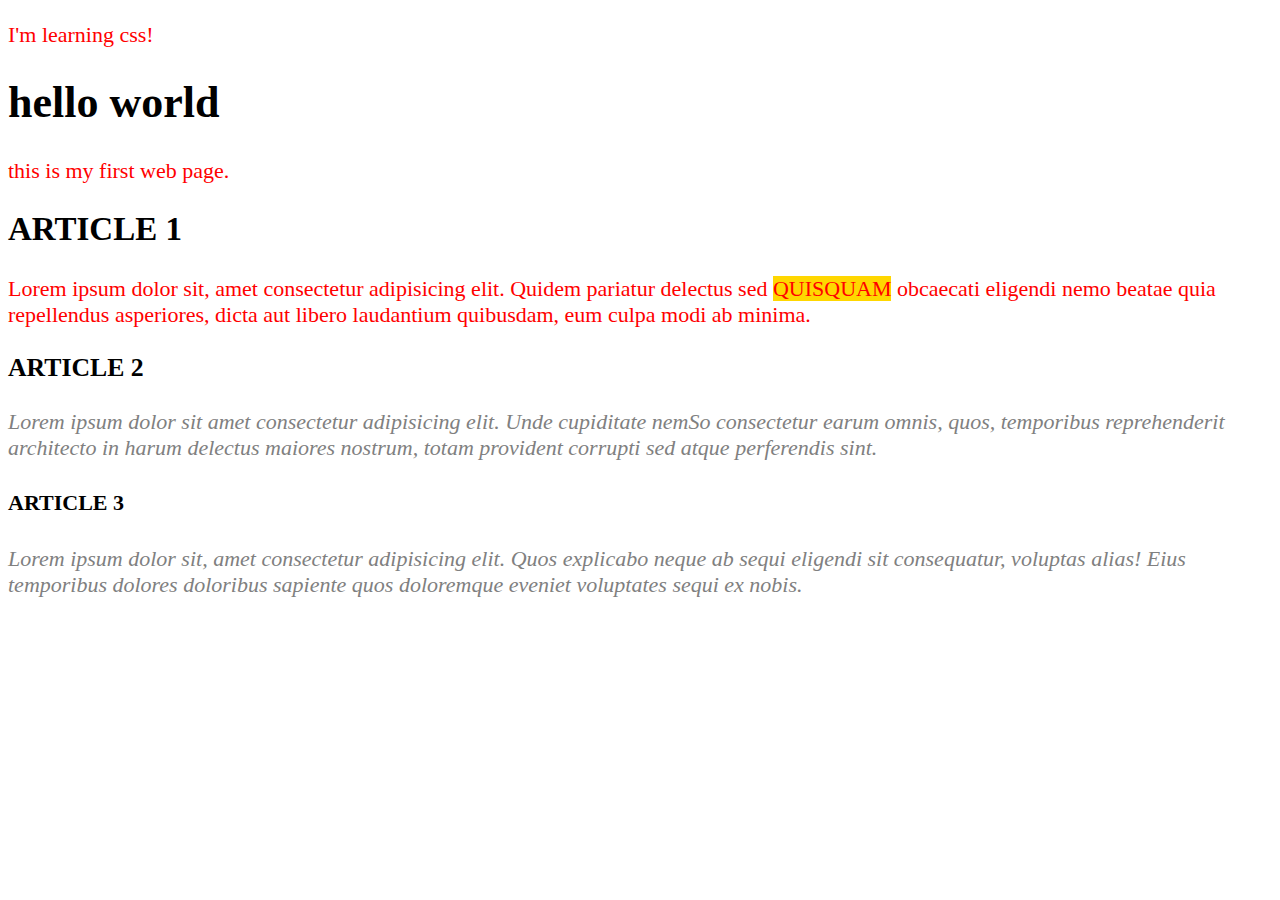
<file: html/lesson 01/css2.html>
<!DOCTYPE html>
<html lang="en">

<head>
    <meta charset="UTF-8">
    <meta name="viewport" content="width=device-width, initial-scale=1.0">
    <title>Document</title>
    <link rel="stylesheet" href="css/style.css">
</head>

<body>
    <p>I'm learning css!</p>
    <h1>hello world</h1>
    <p>this is my first web page.</p>
    <h2>ARTICLE 1</h2>
    <P>Lorem ipsum dolor sit, amet consectetur adipisicing elit. Quidem pariatur delectus sed <span class="highlight">quisquam</span> obcaecati eligendi nemo beatae quia repellendus asperiores, dicta aut libero laudantium quibusdam, eum culpa modi ab minima.</P>
    <H3>ARTICLE 2</H3>
    <P id="second" class="gray" >Lorem ipsum dolor sit amet consectetur adipisicing elit. Unde cupiditate nemSo consectetur earum omnis, quos, temporibus reprehenderit architecto in harum delectus maiores nostrum, totam provident corrupti sed atque perferendis sint.</P>
    <H4>ARTICLE 3</H4>
    <P id="second" class="gray">Lorem ipsum dolor sit, amet consectetur adipisicing elit. Quos explicabo neque ab sequi eligendi sit consequatur, voluptas alias! Eius temporibus dolores doloribus sapiente quos doloremque eveniet voluptates sequi ex nobis.</P>
</body>
</html>
</file>
<file: html/lesson 01/css/style.css>
body{
    font-size: 22px;
    border: 3px solid blacka;
}

hi {
    color: blue;
}

p {
    color: purple;
}

p {
color: red;
}
.highlight {
    text-transform: uppercase;
    background-color: gold;
}

.gray {
    color: gray;
}

#second {
    font-style: italic;
}
</file>
